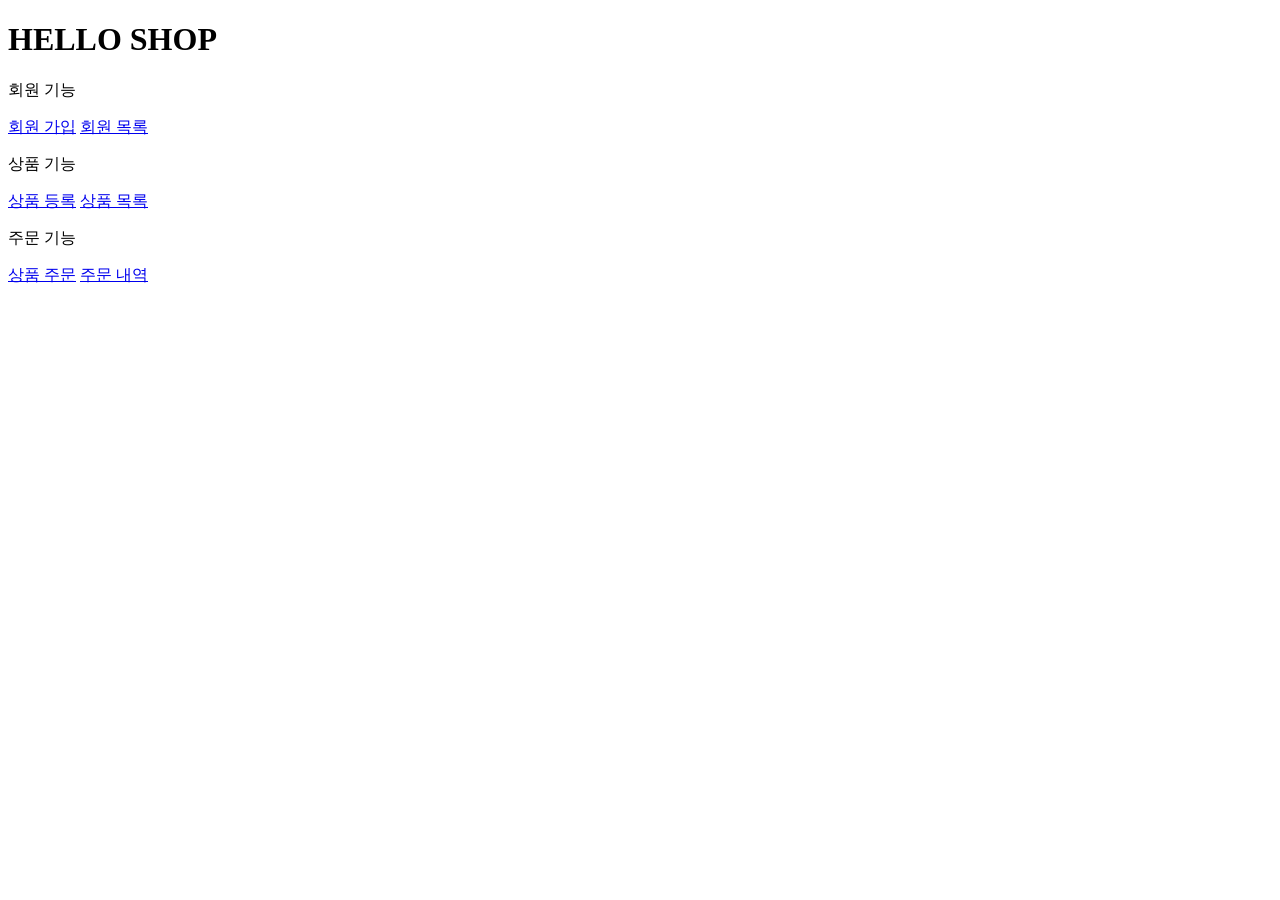
<file: src/main/resources/templates/home.html>
<!DOCTYPE HTML>
<html xmlns:th="http://www.thymeleaf.org">
<head th:replace="fragments/header :: header">
    <title>Hello</title>
    <meta http-equiv="Content-Type" content="text/html; charset=UTF-8" />
</head>
<body>
<div class="container">
    <div th:replace="fragments/bodyHeader :: bodyHeader" />
    <div class="jumbotron">
        <h1>HELLO SHOP</h1>
        <p class="lead">회원 기능</p>
        <p>
            <a class="btn btn-lg btn-secondary" href="/members/new">회원 가입</a>
            <a class="btn btn-lg btn-secondary" href="/members">회원 목록</a>
        </p>
        <p class="lead">상품 기능</p>
        <p>
            <a class="btn btn-lg btn-dark" href="/items/new">상품 등록</a>
            <a class="btn btn-lg btn-dark" href="/items">상품 목록</a>
        </p>
        <p class="lead">주문 기능</p> <p>
        <a class="btn btn-lg btn-info" href="/order">상품 주문</a>
        <a class="btn btn-lg btn-info" href="/orders">주문 내역</a>
    </p>
    </div>
    <div th:replace="fragments/footer :: footer" />
</div> <!-- /container -->
</body>
</html>
</file>
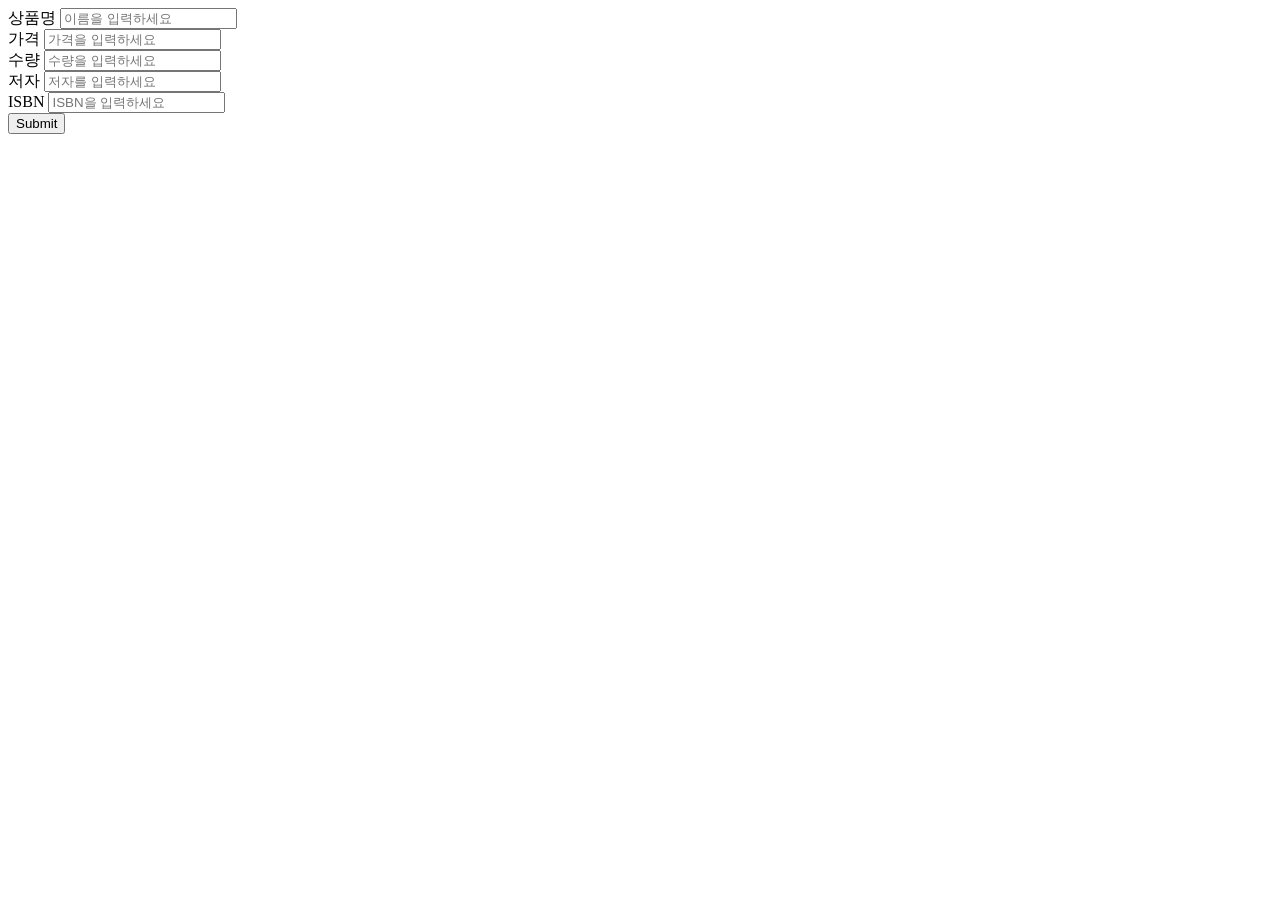
<file: src/main/resources/templates/items/createItemForm.html>
<!DOCTYPE HTML>
<html xmlns:th="http://www.thymeleaf.org">
<head th:replace="fragments/header :: header" />
<body>
<div class="container">
    <div th:replace="fragments/bodyHeader :: bodyHeader"/>
    <form th:action="@{/items/new}" th:object="${form}" method="post">
        <div class="form-group">
            <label th:for="name">상품명</label>
            <input type="text" th:field="*{name}" class="form-control"
                   placeholder="이름을 입력하세요">
        </div>
        <div class="form-group">
            <label th:for="price">가격</label>
            <input type="number" th:field="*{price}" class="form-control"
                   placeholder="가격을 입력하세요">
        </div>
        <div class="form-group">
            <label th:for="stockQuantity">수량</label>
            <input type="number" th:field="*{stockQuantity}" class="formcontrol"
                   placeholder="수량을 입력하세요">
        </div>
        <div class="form-group">
            <label th:for="author">저자</label>
            <input type="text" th:field="*{author}" class="form-control"
                   placeholder="저자를 입력하세요"> </div>
        <div class="form-group">
            <label th:for="isbn">ISBN</label>
            <input type="text" th:field="*{isbn}" class="form-control"
                   placeholder="ISBN을 입력하세요">
        </div>
        <button type="submit" class="btn btn-primary">Submit</button>
    </form>
    <br/>
    <div th:replace="fragments/footer :: footer" />
</div> <!-- /container -->
</body>
</html>
</file>
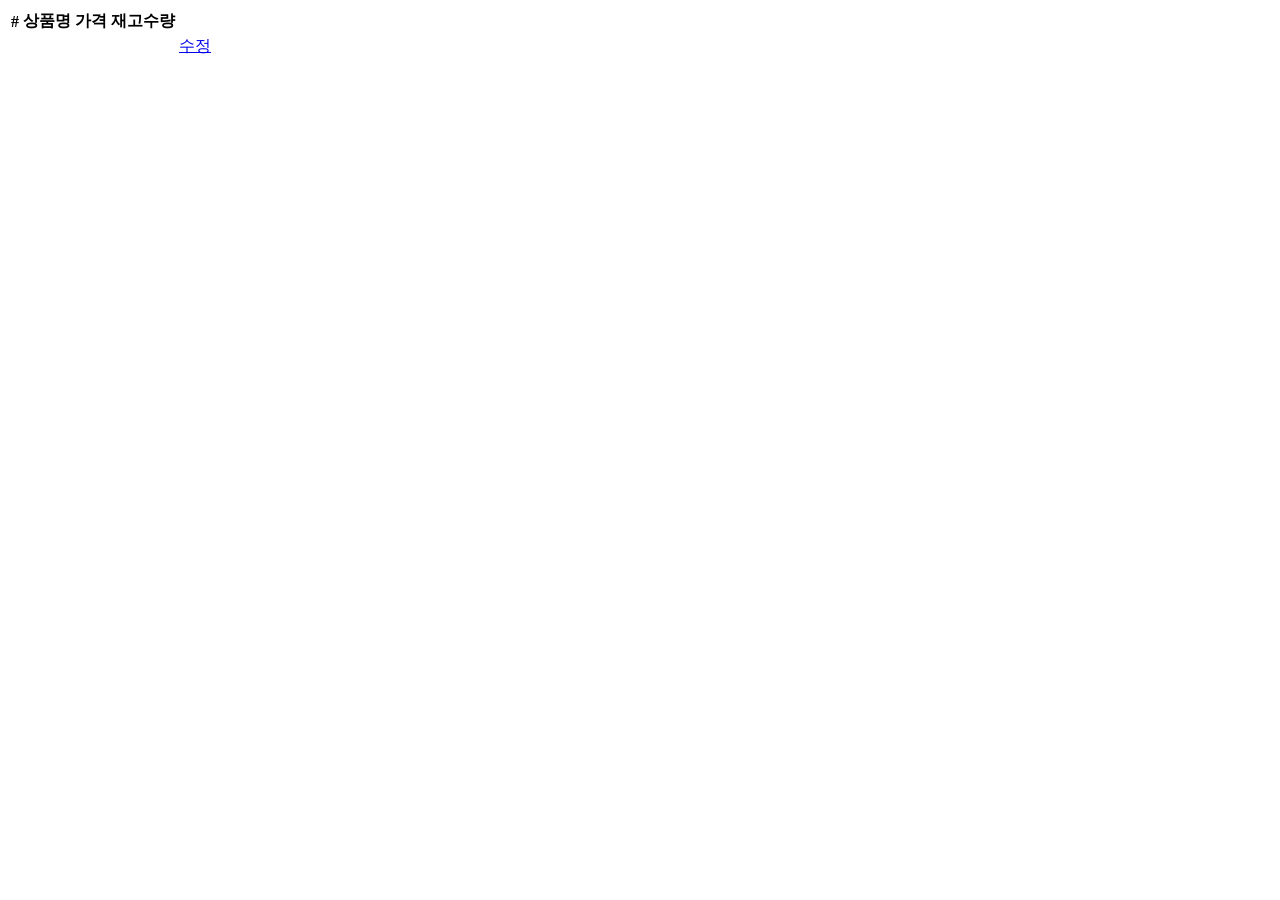
<file: src/main/resources/templates/items/itemList.html>
<!DOCTYPE HTML>
<html xmlns:th="http://www.thymeleaf.org">
<head th:replace="fragments/header :: header" />
<body>
<div class="container">
    <div th:replace="fragments/bodyHeader :: bodyHeader"/>
    <div>
        <table class="table table-striped">
            <thead>
            <tr>
                <th>#</th>
                <th>상품명</th>
                <th>가격</th>
                <th>재고수량</th>
                <th></th>
            </tr>
            </thead>
            <tbody>
            <tr th:each="item : ${items}">
                <td th:text="${item.id}"></td>
                <td th:text="${item.name}"></td>
                <td th:text="${item.price}"></td>
                <td th:text="${item.stockQuantity}"></td>
                <td>
                    <a href="#" th:href="@{/items/{id}/edit (id=${item.id})}"
                       class="btn btn-primary" role="button">수정</a>
                </td>
            </tr>
            </tbody>
        </table>
    </div> <div th:replace="fragments/footer :: footer"/>
</div> <!-- /container -->
</body>
</html>
</file>
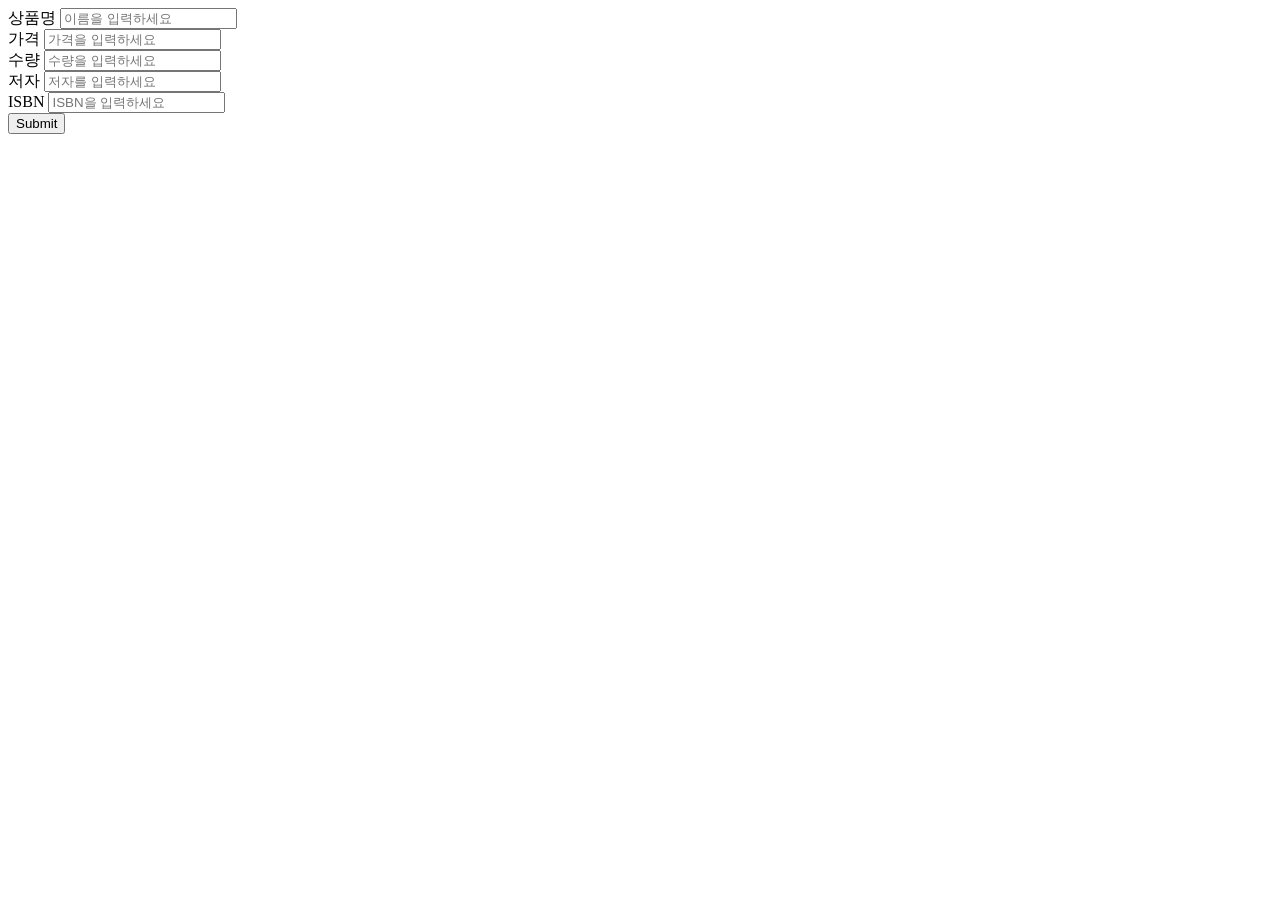
<file: src/main/resources/templates/items/updateItemForm.html>
<!DOCTYPE HTML>
<html xmlns:th="http://www.thymeleaf.org">
<head th:replace="fragments/header :: header" />
<body>
<div class="container">
    <div th:replace="fragments/bodyHeader :: bodyHeader"/>
    <form th:object="${form}" method="post">
        <!-- id --> <input type="hidden" th:field="*{id}" />
        <div class="form-group">
            <label th:for="name">상품명</label>
            <input type="text" th:field="*{name}" class="form-control"
                   placeholder="이름을 입력하세요" />
        </div>
        <div class="form-group">
            <label th:for="price">가격</label>
            <input type="number" th:field="*{price}" class="form-control"
                   placeholder="가격을 입력하세요" />
        </div>
        <div class="form-group">
            <label th:for="stockQuantity">수량</label>
            <input type="number" th:field="*{stockQuantity}" class="formcontrol"
                   placeholder="수량을 입력하세요" />
        </div>
        <div class="form-group">
            <label th:for="author">저자</label>
            <input type="text" th:field="*{author}" class="form-control"
                   placeholder="저자를 입력하세요" />
        </div>
        <div class="form-group">
            <label th:for="isbn">ISBN</label>
            <input type="text" th:field="*{isbn}" class="form-control"
                   placeholder="ISBN을 입력하세요" />
        </div>
        <button type="submit" class="btn btn-primary">Submit</button>
    </form>
    <div th:replace="fragments/footer :: footer" />
</div> <!-- /container -->
</body>
</html>
</file>
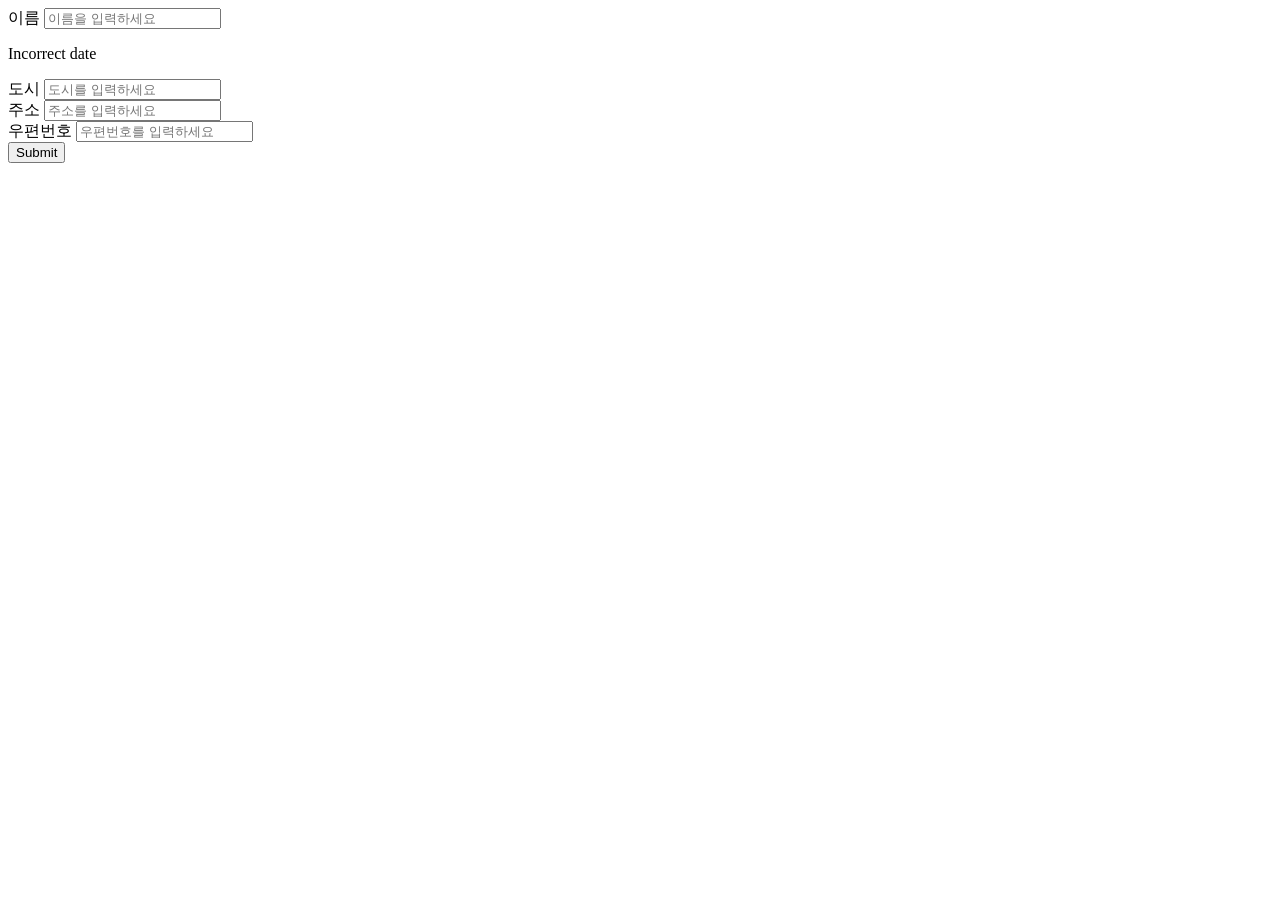
<file: src/main/resources/templates/members/createMemberForm.html>
<!DOCTYPE HTML>
<html xmlns:th="http://www.thymeleaf.org">
<head th:replace="fragments/header :: header"/>
<style>
    .fieldError { border-color: #bd2130;
    }
</style>
<body>
<div class="container">
    <div th:replace="fragments/bodyHeader :: bodyHeader"/>
    <form role="form" action="/members/new" th:object="${memberForm}" method="post">
        <div class="form-group">
            <label th:for="name">이름</label>
            <input type="text" th:field="*{name}" class="form-control" placeholder="이름을 입력하세요"
                   th:class="${#fields.hasErrors('name')}? 'form-control fieldError' : 'form-control'">
            <p th:if="${#fields.hasErrors('name')}"
               th:errors="*{name}">Incorrect date</p>
        </div>
        <div class="form-group">
            <label th:for="city">도시</label>
            <input type="text" th:field="*{city}" class="form-control" placeholder="도시를 입력하세요">
        </div>
        <div class="form-group">
            <label th:for="street">주소</label>
            <input type="text" th:field="*{street}" class="form-control" placeholder="주소를 입력하세요">
        </div>
        <div class="form-group">
            <label th:for="zipcode">우편번호</label>
            <input type="text" th:field="*{zipcode}" class="form-control" placeholder="우편번호를 입력하세요">
        </div>
        <button type="submit" class="btn btn-primary">Submit</button>
    </form>
    <br/>
    <div th:replace="fragments/footer :: footer"/>
</div> <!-- /container -->
</body>
</html>
</file>
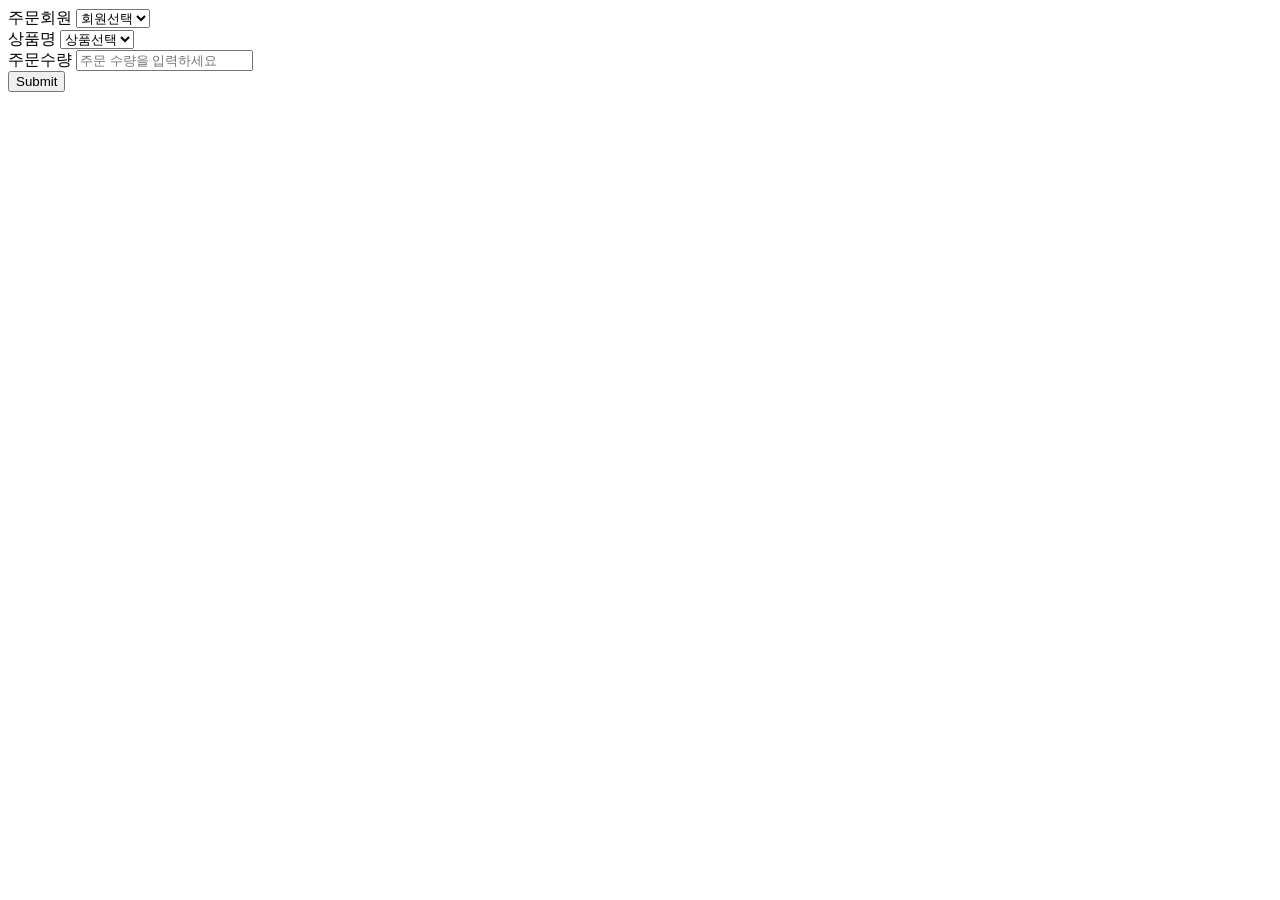
<file: src/main/resources/templates/order/orderForm.html>
<!DOCTYPE HTML>
<html xmlns:th="http://www.thymeleaf.org">
<head th:replace="fragments/header :: header" />
<body>
<div class="container">
    <div th:replace="fragments/bodyHeader :: bodyHeader"/>
    <form role="form" action="/order" method="post">
        <div class="form-group">
            <label for="member">주문회원</label>
            <select name="memberId" id="member" class="form-control">
                <option value="">회원선택</option>
                <option th:each="member : ${members}"
                        th:value="${member.id}"
                        th:text="${member.name}" />
            </select>
        </div>
        <div class="form-group">
            <label for="item">상품명</label>
            <select name="itemId" id="item" class="form-control">
                <option value="">상품선택</option>
                <option th:each="item : ${items}"
                        th:value="${item.id}"
                        th:text="${item.name}" />
            </select>
        </div>
        <div class="form-group">
            <label for="count">주문수량</label>
            <input type="number" name="count" class="form-control" id="count"
                   placeholder="주문 수량을 입력하세요">
        </div> <button type="submit" class="btn btn-primary">Submit</button>
    </form>
    <br/>
    <div th:replace="fragments/footer :: footer" />
</div> <!-- /container -->
</body>
</html>
</file>
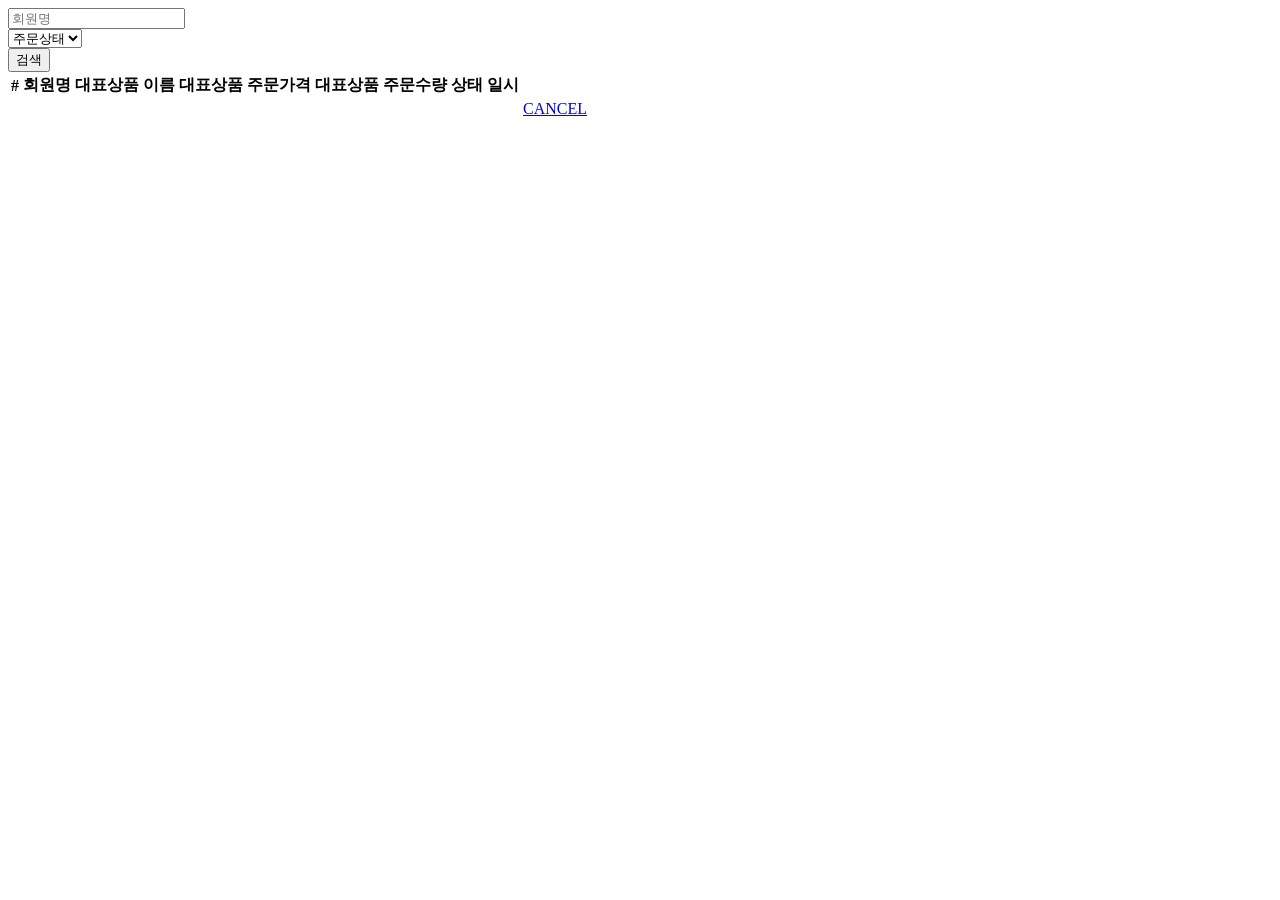
<file: src/main/resources/templates/order/orderList.html>
<!DOCTYPE HTML>
<html xmlns:th="http://www.thymeleaf.org">
<head th:replace="fragments/header :: header"/>
<body>
<div class="container">
    <div th:replace="fragments/bodyHeader :: bodyHeader"/>
    <div>
        <div>
            <form th:object="${orderSearch}" class="form-inline">
                <div class="form-group mb-2">
                    <input type="text" th:field="*{memberName}" class="formcontrol"
                           placeholder="회원명"/>
                </div>
                <div class="form-group mx-sm-1 mb-2">
                    <select th:field="*{orderStatus}" class="form-control">
                        <option value="">주문상태</option>
                        <option th:each=
                                        "status : ${T(jpabook.jpashop1.domain.OrderStatus).values()}"
                                th:value="${status}"
                                th:text="${status}">option
                        </option>
                    </select>
                </div>
                <button type="submit" class="btn btn-primary mb-2">검색</button>
            </form>
        </div>
        <table class="table table-striped">
            <thead>
            <tr>
                <th>#</th>
                <th>회원명</th>
                <th>대표상품 이름</th>
                <th>대표상품 주문가격</th>
                <th>대표상품 주문수량</th>
                <th>상태</th>
                <th>일시</th>
                <th></th>
            </tr>
            </thead>
            <tbody>
            <tr th:each="item : ${orders}">
                <td th:text="${item.id}"></td>
                <td th:text="${item.member.name}"></td>
                <td th:text="${item.orderItems[0].item.name}"></td>
                <td th:text="${item.orderItems[0].orderPrice}"></td>
                <td th:text="${item.orderItems[0].count}"></td>
                <td th:text="${item.status}"></td>
                <td th:text="${item.orderDate}"></td>
                <td>
                    <a th:if="${item.status.name() == 'ORDER'}" href="#" th:href="'javascript:cancel('+${item.id}+')'"
                       class="btn btn-danger">CANCEL</a>
                </td>
            </tr>

            </tbody>
        </table>
    </div>
    <div th:replace="fragments/footer :: footer"/>
</div> <!-- /container -->
</body>
<script>
    function cancel(id) {
    var form = document.createElement("form");
    form.setAttribute("method", "post");
    form.setAttribute("action", "/orders/" + id + "/cancel");
    document.body.appendChild(form);
    form.submit();
    }
</script>
</html>
</file>
